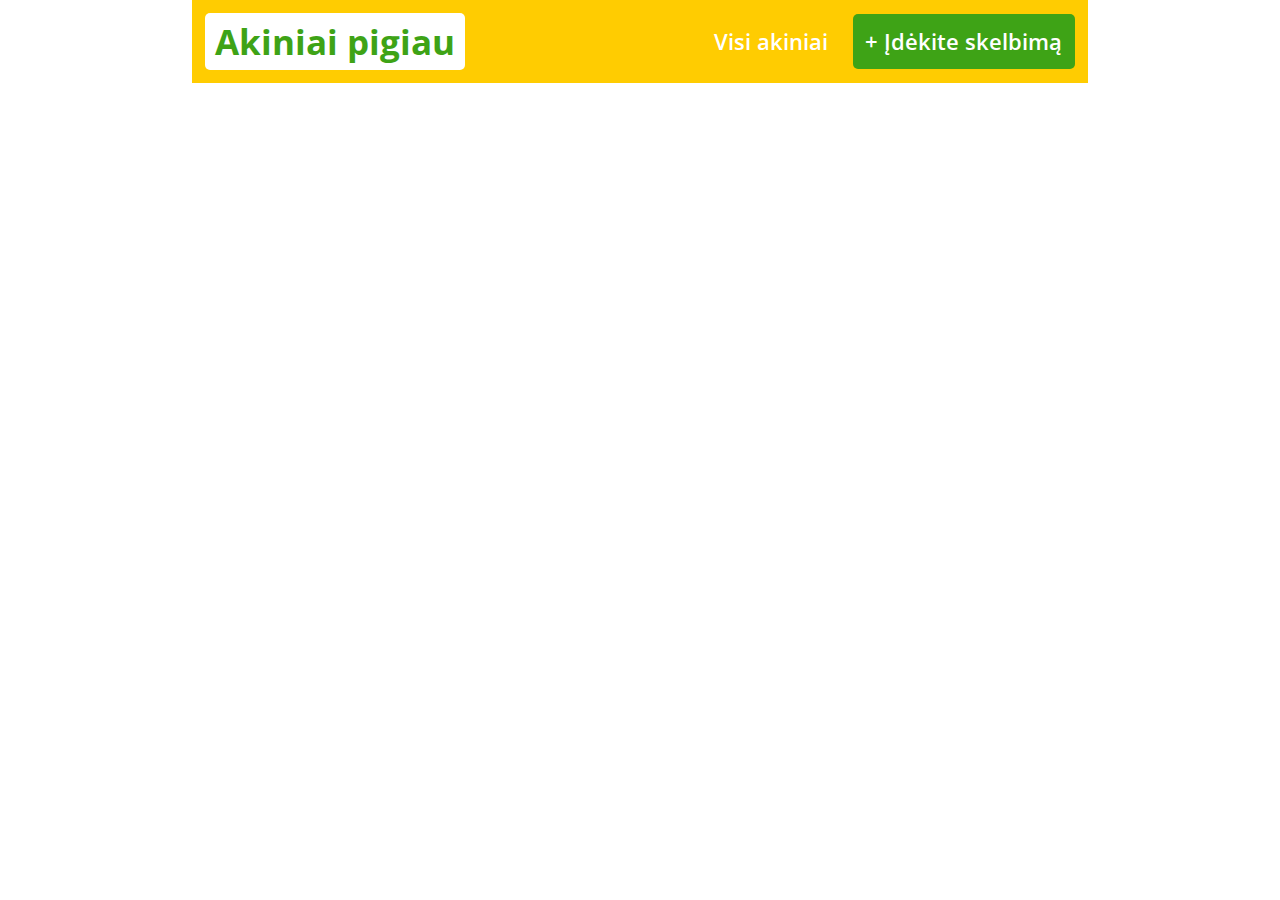
<file: index.html>
<!DOCTYPE html>
<html lang="lt">
<head>
    <meta charset="UTF-8">
    <meta name="viewport" content="width=device-width, initial-scale=1.0">
    <title>Document</title>
    <link rel="preconnect" href="https://fonts.googleapis.com">
    <link rel="preconnect" href="https://fonts.gstatic.com" crossorigin>
    <link href="https://fonts.googleapis.com/css2?family=DM+Sans:ital,wght@0,100;0,200;0,300;0,400;0,500;0,600;0,700;0,800;1,100;1,200;1,300;1,400;1,500;1,600;1,700;1,800&family=Open+Sans:wght@400;500;600;700;800&display=swap" rel="stylesheet">
    <link rel="stylesheet" href="./styles.css">

</head>
<body>
    <div>
        <div class="page-wrapper">
            <header>
                <a href="./index.html" class="logo">Akiniai pigiau</a>
                <ul class="nav">
                    <li><a class="all-cards" href="./index.html">Visi akiniai</a></li>
                    <li class="mobile-nav-switcher"><a class="add-card" href="./addCard.html">+ Įdėkite skelbimą</a>
                        <a class="add-card-mobile" href="./addCard.html">+</a></li>
                </ul>
            </header>
            <div id ="card-list" class="card-list">
            </div>
        </div>
    </div>
    
    <script src="./script.js"></script>
</body>
</html>
</file>
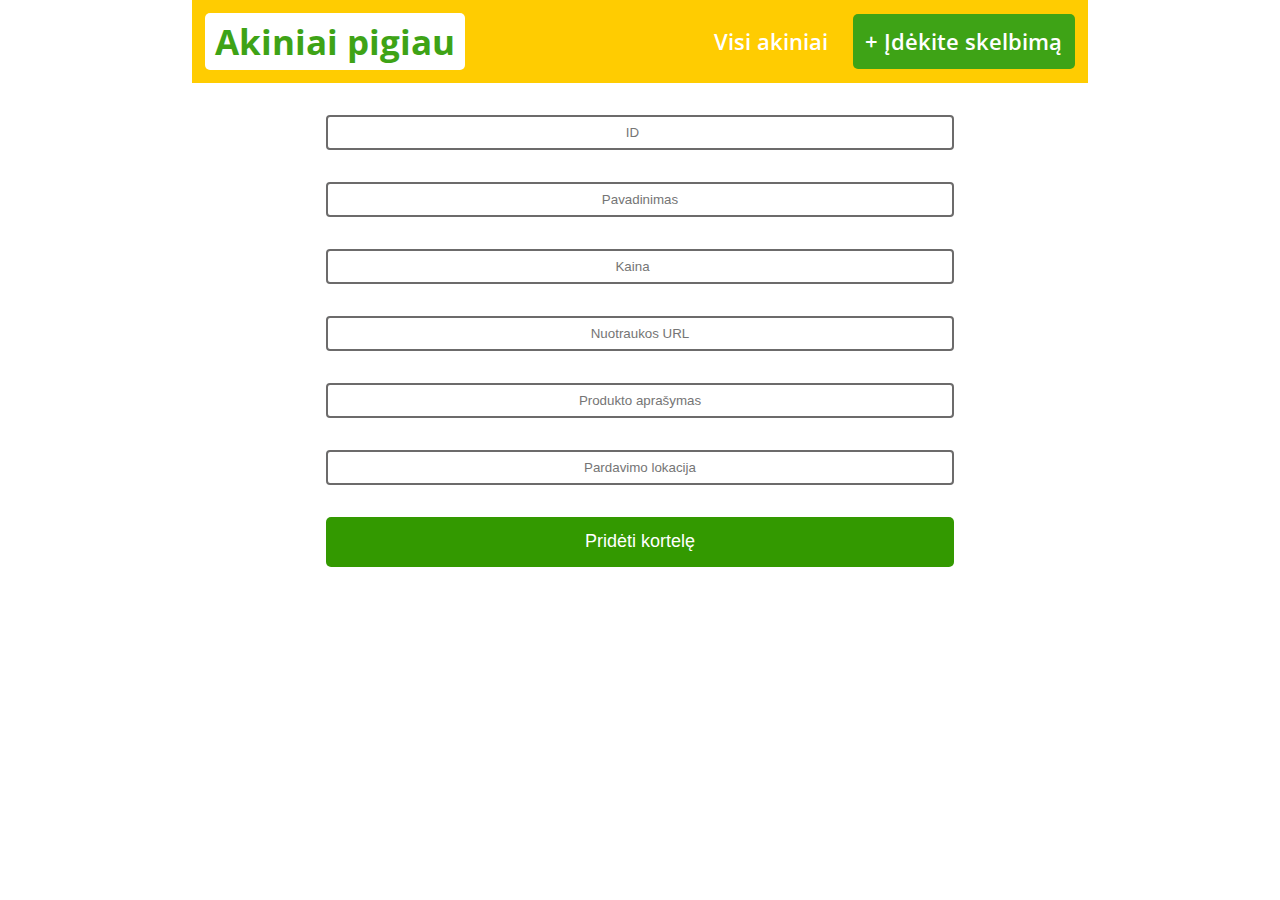
<file: addCard.html>
<!DOCTYPE html>
<html lang="lt">
<head>
    <meta charset="UTF-8">
    <meta name="viewport" content="width=device-width, initial-scale=1.0">
    <title>Document</title>
    <link rel="preconnect" href="https://fonts.googleapis.com">
    <link rel="preconnect" href="https://fonts.gstatic.com" crossorigin>
    <link href="https://fonts.googleapis.com/css2?family=DM+Sans:ital,wght@0,100;0,200;0,300;0,400;0,500;0,600;0,700;0,800;1,100;1,200;1,300;1,400;1,500;1,600;1,700;1,800&family=Open+Sans:wght@400;500;600;700;800&display=swap" rel="stylesheet">
    <link rel="stylesheet" href="./styles.css">

</head>
<body>
    <div>
        <div class="page-wrapper">
            <header>
                <div class="logo">Akiniai pigiau</div>
                <ul class="nav">
                    <li><a class="all-cards" href="./index.html">Visi akiniai</a></li>
                    <li class="mobile-nav-switcher"><a class="add-card" href="./addCard.html">+ Įdėkite skelbimą</a>
                        <a class="add-card-mobile" href="./addCard.html">+</a></li>
                </ul>
            </header>
            <div class="input-wrapper">
                <input id="id" class="input" type="number" placeholder="ID">
                <input id="title" class="input" type="text" placeholder="Pavadinimas">
                <input id="price" class="input" type="number" placeholder="Kaina">
                <input id="photoURL" class="input" type="text" placeholder="Nuotraukos URL">
                <input id="description" class="input" type="text" placeholder="Produkto aprašymas">
                <input id="location" class="input" type="text" placeholder="Pardavimo lokacija">
                <button id="addBtn" class="addBtn">Pridėti kortelę</button>
                <div id="addMessage" class="addMessage"></div>
            </div>
        </div>
    </div>
    
    <script src="./addCard.js"></script>
</body>
</html>
</file>
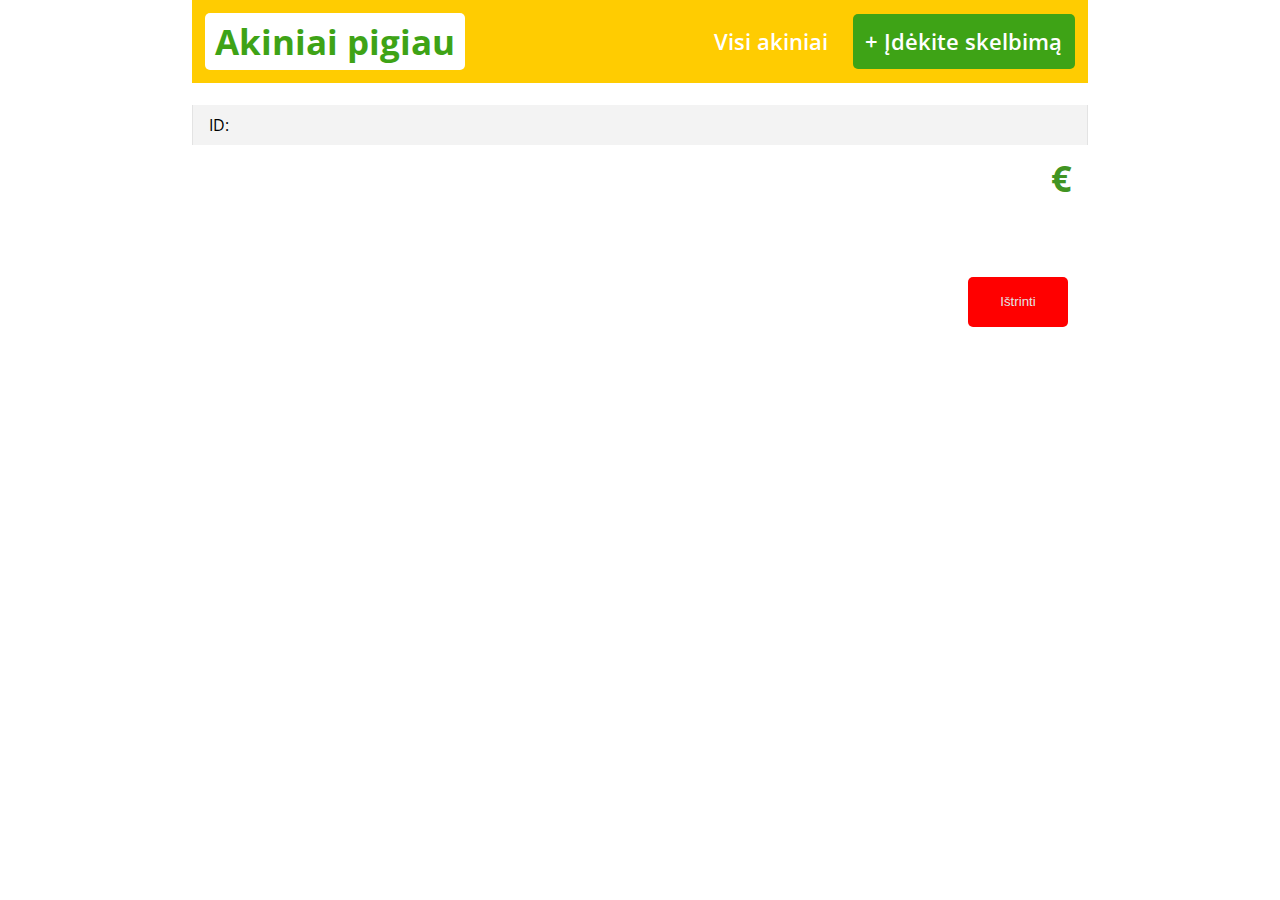
<file: card.html>
<!DOCTYPE html>
<html lang="lt">
<head>
    <meta charset="UTF-8">
    <meta name="viewport" content="width=device-width, initial-scale=1.0">
    <title>Document</title>
    <link rel="preconnect" href="https://fonts.googleapis.com">
    <link rel="preconnect" href="https://fonts.gstatic.com" crossorigin>
    <link href="https://fonts.googleapis.com/css2?family=DM+Sans:ital,wght@0,100;0,200;0,300;0,400;0,500;0,600;0,700;0,800;1,100;1,200;1,300;1,400;1,500;1,600;1,700;1,800&family=Open+Sans:wght@400;500;600;700;800&display=swap" rel="stylesheet">
    <link rel="stylesheet" href="./styles.css">

</head>
<body>
    <div>
        <div class="page-wrapper">
            <header>
                <div class="logo">Akiniai pigiau</div>
                <ul class="nav">
                    <li><a class="all-cards" href="./index.html">Visi akiniai</a></li>
                    <li class="mobile-nav-switcher"><a class="add-card" href="./addCard.html">+ Įdėkite skelbimą</a>
                        <a class="add-card-mobile" href="./addCard.html">+</a></li>
                </ul>
            </header>
            <div class="card-description">
                <div class="image-wrapper"><img id="photo"></div>
                <div class="description-wrapper">
                    <div id="id"class="id"></div>
                    <div class="location-title-price-wrapper">
                        <div class="location-title-wrapper">                           
                            <h1 id="title" class="title"></h1>
                            <div id="location"class="location"></div>
                        </div>
                        <h4 id="price" class="price"></h4>
                    </div>
                    <div id="description" class="description"></div>
                    <button id="deleteBtn" class="deleteBtn">Ištrinti</button>
                    <div id="deleteMessage" class="deleteMessage"></div>
                </div>    
            </div>
        </div>
    </div>
    
    <script src="./card.js"></script>
</body>
</html>
</file>
<file: styles.css>
body{
    margin:0;
    font-family: 'Open Sans', sans-serif;
}
.page-wrapper{
    width: 70%;
    margin: auto;
}
header{
    background-color: #FFCC01;
    display: flex;
    justify-content: space-between;
    padding: 0.8rem;
    align-items: center;
}
.logo{
    all: unset;
    cursor: pointer;
    font-size: 35px;
    font-weight: 700;
    color: #3EA316;
    background-color: white;
    padding:5px 10px;
    border-radius: 5px;
}
.nav{
    all: unset;
    list-style: none;
    display: flex;
    justify-content:space-evenly;
    gap:20px;
    align-items: center;

}
.all-cards{
    all: unset;
    cursor: pointer;
    color: white;
    font-size: 22px;
    font-weight: 600;
    padding: 5px;
}
.all-cards:hover{
    background-color:#3EA316;
}
.mobile-nav-switcher{
    display: flex;
}
.add-card{
    all: unset;
    background-color: #3EA316;
    border:none;
    border-radius: 5px;
    height: 100%;
    padding:0.8rem;
    cursor: pointer;
    color: white;
    font-size: 22px;
    font-weight: 600;
    
}
.add-card:hover{
    background-color: #206100;
}
.add-card-mobile{
    all: unset;
    display: none;
    background-color: #3EA316;
    border:none;
    border-radius: 5px;
    height: 100%;
    padding: 0.3rem 0.9rem;
    cursor: pointer;
    color: white;
    font-weight: bold;
    box-sizing: border-box;
}
.card-list{
    display: flex;
    flex-direction: column;
    
}
.card{
    all: unset;
    cursor: pointer;
    display: flex;
    align-items: center;
    height: 144px;
    border-bottom: 1px solid #e3e3e3;;
}
.card-description{
    padding-bottom:9rem;
}
.card p{
    text-align: center;
    color: #606060;
    font-size: 12px;
    margin-top: 7px;
    flex:0.8;
}
.card h1{
    font-size: 18px;
    font-weight: 600;
    color: #339900;
}
.card h2{
    color: #333;
    font-size: 14px;
    font-weight: bold;
}
.card h2::after{
    content: " €"
}
.glasses-image{
    width: 200px;
    height: 100%;
    flex:1;
    object-fit: cover;
    
}
.text-wrapper{
    display: flex;
    flex-direction: column;
    gap:2rem;
    justify-content: space-between;
    flex:3;
}
#photo{
    width:100%;
}
.title{
    color: #333;
    font-size: 20px;
    font-weight: 600;
}
.location{
    color: #666;
    font-size: 14px;
    font-weight: 400;
    margin: 0;
}
.id{
    display: flex;
    align-items: center;
    padding-left: 1rem;
    background-color: #f3f3f3;
    border: 1px solid #e3e3e3;
    border-bottom: none;
    border-top: none;
    height: 40px;
}
.id::before{
    content: "ID:";
}
.location-title-price-wrapper{
    display: flex;
    justify-content: space-between;
    padding:1rem;
    align-items: center;
}
.price {
    color: #419422;
    font-size: 36px;
    line-height: 36px;
    margin: 0;
    padding: 0;
    text-align: right;
}
.price::after {
    content: " €";
}
.description-wrapper{
    position: relative;
    
}
.description{
    padding:1rem;
    padding-bottom: 3rem;
}
.deleteBtn{
    position: absolute;
    right:20px;
    border: none;
    color: #e3e3e3;
    background-color: red;
    border-radius: 5px;
    width: 100px;
    height: 50px;
    cursor: pointer;

}
.deleteBtn:hover{
    background-color: rgb(154, 5, 5);
}
.deleteMessage{
    color:#339900;
    text-align: center;
    font-size: 20px;
}
.input-wrapper{
    display: flex;
    flex-direction: column;
    gap:2rem;
    width: 70%;
    margin: auto;
    margin-top: 2rem;
}
.input{
    padding:8px;
    border-radius: 4px;
    border: 2px rgb(108, 107, 107) solid;
    text-align: center;
}
.addBtn{
    font-size: 18px;
    border: none;
    color: white;
    background-color: #339900;
    border-radius: 5px;
    height: 50px;
    cursor: pointer;
}
.addBtn:hover{
    background-color: #206100;
}
.addMessage{
    height: 50px;
    text-align: center;
    font-size: 20px;
}

@media only screen and (max-width: 992px) {
    .logo{
        font-size: 15px;
    }
    .add-card{
        padding:0.5rem;
        font-size: 15px;
    }
    .all-cards{
        font-size: 15px;
    }
    header{
        padding: 0.5rem;
    }
    .text-wrapper{
        gap:10px;
    }
    .card h1{
        font-size: 10px;
    }
    .price {
        font-size: 25px;
        line-height: 25px;
    }
}
@media only screen and (max-width: 768px) {
    .add-card{
        display: none;
    }
    .add-card-mobile{
        display: flex;
        font-size: 25px;
    }
    .nav{
        gap:10px;
    }
    .price {
        font-size: 18px;
        line-height: 18px;
    }
}
</file>
